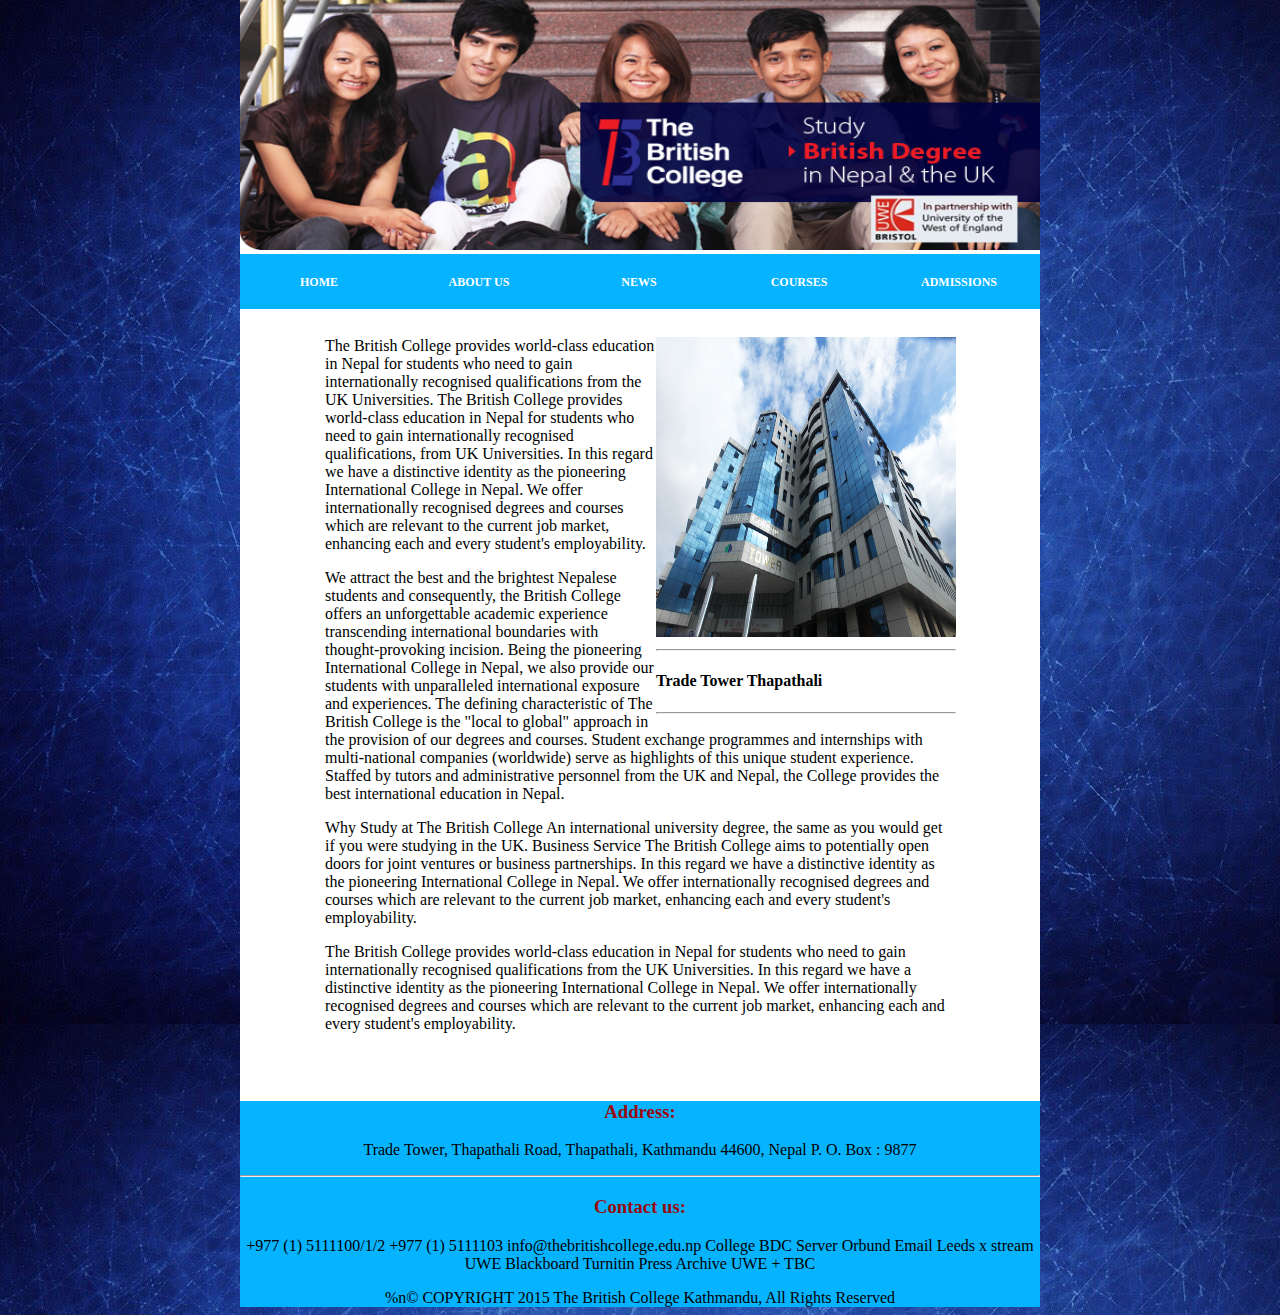
<file: Index.html>
<!DOCTYPE html>
<html>
	<head>
		<title>
			Kartavya
		</title>
		<link rel= "stylesheet" href="CSS/mno.css">
	</head>
	<body>
		<div id="container">
			<div id="header">
				<img src="Images/tbc1.png" alt="TBC" width="800px" height="250px"/>
			</div>
			<!--Navigation Bar-->
			<div id="nav">
				<ul>
					<li><a class ="nav" href="index.html">Home</a></li>
					<li>
						<a class ="nav" href="about_us.html">About us</a></li>
					<li><a class ="nav" href="news.html">News</a>
						<ul>
							<li><a class ="nav" href="party.html">Party</a></li>
							<li><a class ="nav" href="sports.html">sports</a></li>
						</ul>
						</li>
					<li><a class ="nav" href="courses.html">courses</a></li>
					<li><a class ="nav" href="admissions.html">Admissions</a>
						<ul>
						<li><a class ="nav" href="imageslider.html">CollegeTour</a></li>
						<li><a class ="nav" href="form.html">Form</a></li>
					</li>	
				</ul>
			</div>
			<!--Navigation Bar remains the same throughout the site-->
			<div id="content">
				<p>
					<div class="img">
						<img src ="Images/tt.jpg" alt="Trade Tower Thapathali" width="300px" height="300px" > 
					<hr>
					<h4>Trade Tower Thapathali</h4>
					<hr>
				<!--Description about the British College-->
				</div>
					The British College provides world-class education in Nepal for students who need to gain internationally recognised qualifications from the UK Universities. The British College provides world-class education in Nepal for students who need to gain internationally recognised qualifications, from UK Universities. In this regard we have a distinctive identity as the pioneering International College in Nepal. We offer internationally recognised degrees and courses which are relevant to the current job market, enhancing each and every student's employability.
				</p>
				
				<p>
					We attract the best and the brightest Nepalese students and consequently, the British College offers an unforgettable academic experience transcending international boundaries with thought-provoking incision. Being the pioneering International College in Nepal, we also provide our students with unparalleled international exposure and experiences.
					The defining characteristic of The British College is the "local to global" approach in the provision of our degrees and courses. Student exchange programmes and internships with multi-national companies (worldwide) serve as highlights of this unique student experience. Staffed by tutors and administrative personnel from the UK and Nepal, the College provides the best international education in Nepal.
				</p>
				<p>
					Why Study at The British College
					An international university degree, the same as you would get if you were studying in the UK.
					Business Service
					The British College aims to potentially open doors for joint ventures or business partnerships.
					In this regard we have a distinctive identity as the pioneering International College in Nepal. We offer internationally recognised degrees and courses which are relevant to the current job market, enhancing each and every student's employability.
				<p>
					The British College provides world-class education in Nepal for students who need to gain internationally recognised qualifications from the UK Universities. In this regard we have a distinctive identity as the pioneering International College in Nepal. We offer internationally recognised degrees and courses which are relevant to the current job market, enhancing each and every student's employability.
				</p>
				<!--Description or paragraphs end-->
			</div>
			<div id="footer">
				<h3>Address:</h3>
				<p>
					Trade Tower, Thapathali Road,
					Thapathali, Kathmandu 44600, Nepal
					P. O. Box : 9877
				</p>
					<hr>
				<h3>Contact us:</h3>
				<p>
					+977 (1) 5111100/1/2
					+977 (1) 5111103
					info@thebritishcollege.edu.np
					College BDC Server Orbund Email Leeds x stream UWE Blackboard Turnitin Press Archive UWE + TBC
				</p>
				<p>
					%n© COPYRIGHT 2015 The British College Kathmandu, All Rights Reserved
				</p>
			</div>
		</div>
	</body>
</html>
</file>
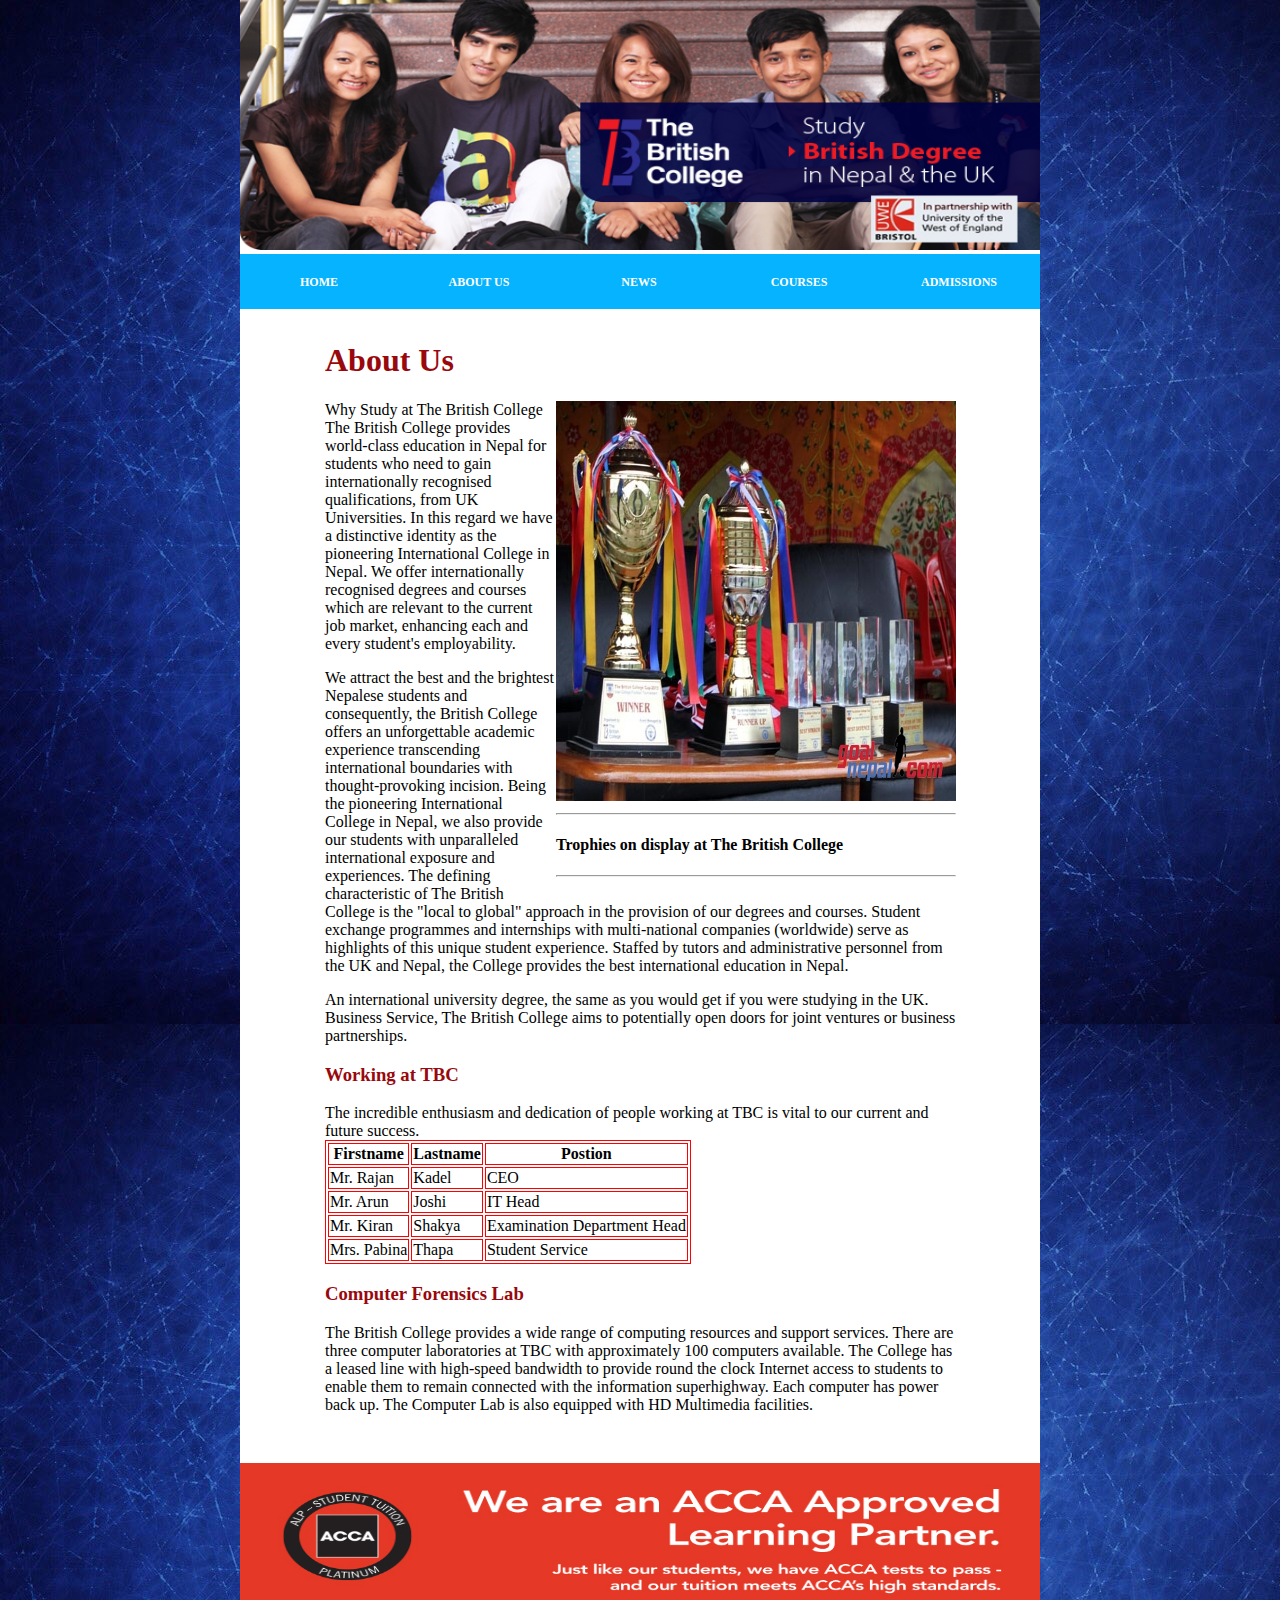
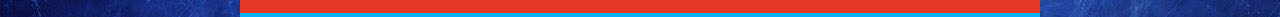
<file: about_us.html>
<!DOCTYPE html>
<html>
	<head>
		<title>
			Kartavya
		</title>
		<link rel= "stylesheet" href="CSS/mno.css">
	</head>
	<body>
		<div id="container">
			<div id="header">
				<img src="Images/tbc1.png" alt="TBC" width="800px" height=250px"/>
			</div>
			<!--Navigation Bar-->
			<div id="nav">
				<ul>
					<li><a class ="nav" href="index.html">Home</a></li>
					<li>
						<a class ="nav" href="about_us.html">About us</a></li>
					<li><a class ="nav" href="news.html">News</a>
						<ul>
							<li><a class ="nav" href="party.html">Party</a></li>
							<li><a class ="nav" href="sports.html">sports</a></li>
						</ul>
						</li>
					<li><a class ="nav" href="courses.html">courses</a></li>
					<li><a class ="nav" href="admissions.html">Admissions</a>
						<ul>
						<li><a class ="nav" href="imageslider.html">CollegeTour</a></li>
						<li><a class ="nav" href="form.html">Form</a></li>
					</li>	
				</ul>
			</div>
			<div id="content">
				<h1>About Us</h1>
				<div class="img">
					<img src="Images/trophy.jpg" alt="trophies" height="400px" width="400px"/>
					<!--Images float on the right and text are displayed on the left of image-->
					<hr>
					<h4>Trophies on display at The British College</h4>
					<hr>
				</div>
				<p>
					Why Study at The British College
					The British College provides world-class education in Nepal for students who need to gain internationally recognised qualifications, from UK Universities. In this regard we have a distinctive identity as the pioneering International College in Nepal. We offer internationally recognised degrees and courses which are relevant to the current job market, enhancing each and every student's employability.
				</p>
				<p>
					We attract the best and the brightest Nepalese students and consequently, the British College offers an unforgettable academic experience transcending international boundaries with thought-provoking incision. Being the pioneering International College in Nepal, we also provide our students with unparalleled international exposure and experiences.
					The defining characteristic of The British College is the "local to global" approach in the provision of our degrees and courses. Student exchange programmes and internships with multi-national companies (worldwide) serve as highlights of this unique student experience. Staffed by tutors and administrative personnel from the UK and Nepal, the College provides the best international education in Nepal.
				</p>
				<p>
					An international university degree, the same as you would get if you were studying in the UK. Business Service, The British College aims to potentially open doors for joint ventures or business partnerships.
				</p>
				<p>
					<h3>Working at TBC</h3>
					The incredible enthusiasm and dedication of people working at TBC is vital to our current and future success.
					<table>
					<tr>
						<th>Firstname</th>
						<th>Lastname</th>
						<th>Postion</th>
					</tr>
					<tr>
						<td>Mr. Rajan</td>
						<td>Kadel</td>
						<td>CEO</td>
					</tr>
					<tr>
						<td>Mr. Arun</td>
						<td>Joshi</td>
						<td>IT Head</td>
					</tr>
					<tr>
						<td>Mr. Kiran</td>
						<td>Shakya</td>
						<td>Examination Department Head</td>
					</tr>
					<tr>
						<td>Mrs. Pabina</td>
						<td>Thapa</td>
						<td>Student Service</td>
					</tr>
				</table>
				</p>
				<p>
					<h3>Computer Forensics Lab</h3>
					The British College provides a wide range of computing resources and support services. There are three computer laboratories at TBC with approximately 100 computers available. The College has a leased line with high-speed bandwidth to provide round the clock Internet access to students to enable them to remain connected with the information superhighway. Each computer has power back up. The Computer Lab is also equipped with HD Multimedia facilities.
				</p>
			</div>
			<div id="footer">
				<img src ="Images//acca1.jpg" alt="ACCA" width="800px" height="150px"> 
				<!--The footer consist just an image same width as the container div-->
			</div>
		</div>	
	</body>
</html>
</file>
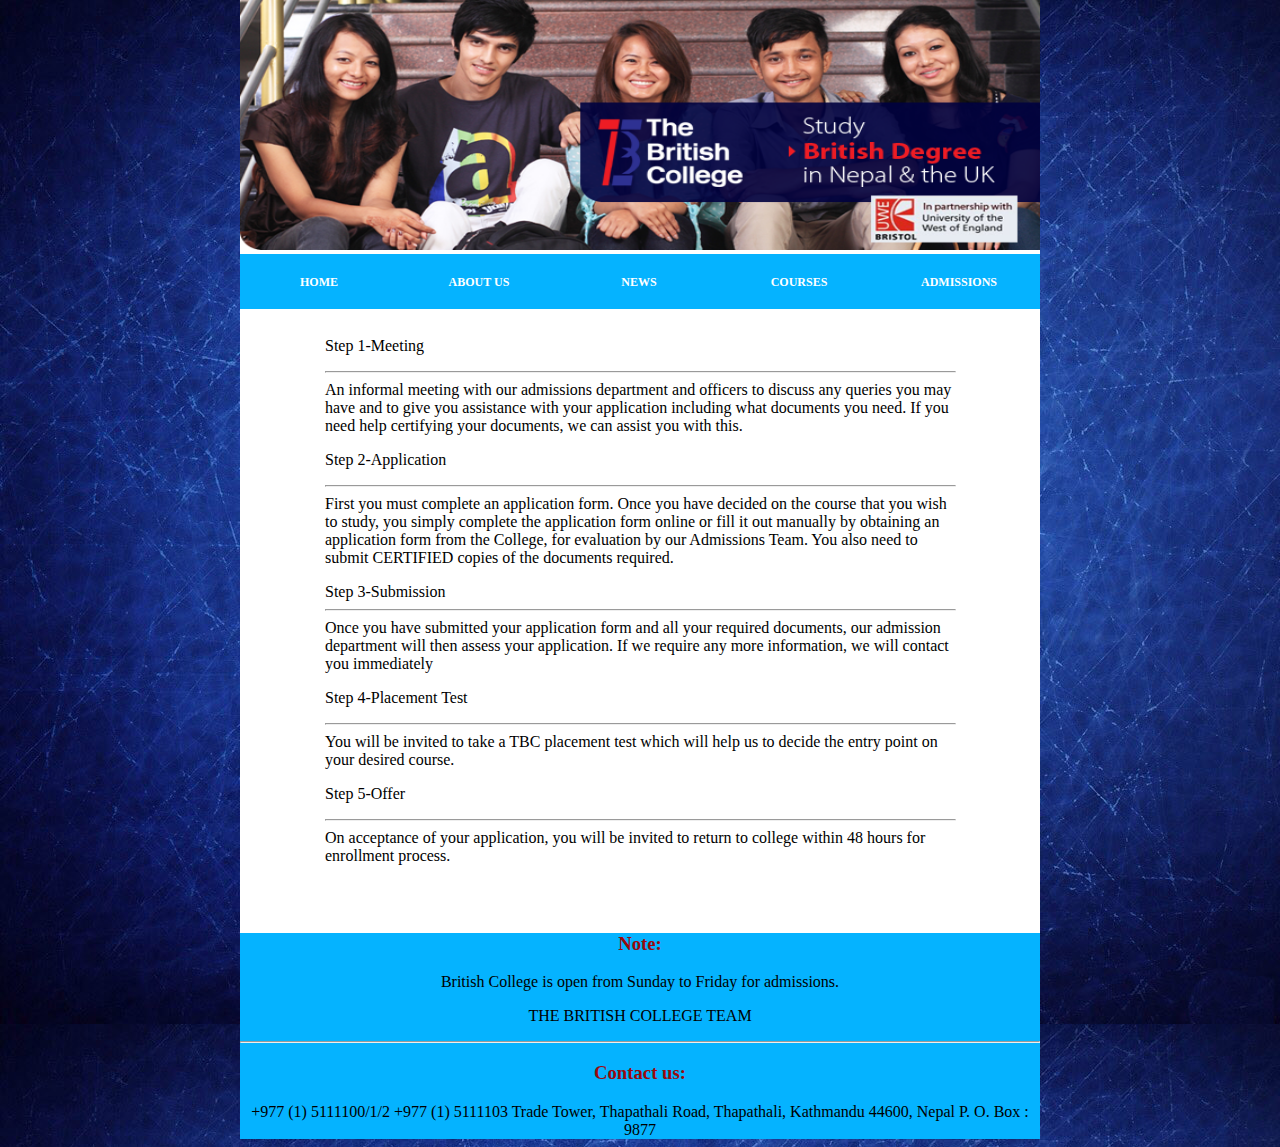
<file: admissions.html>
<!DOCTYPE html>
<html>
	<head>
		<title>
			Kartavya
		</title>
		<link rel= "stylesheet" href="CSS/mno.css">
	</head>
	<body>
		<div id="container">
			<div id="header">
				<img src="Images/tbc1.png" alt="TBC" width="800px" height=250px"/>
			</div>
			<!--Navigation Bar-->
			<div id="nav">
				<ul>
					<li><a class ="nav" href="index.html">Home</a></li>
					<li>
						<a class ="nav" href="about_us.html">About us</a></li>
					<li><a class ="nav" href="news.html">News</a>
						<ul>
							<li><a class ="nav" href="party.html">Party</a></li>
							<li><a class ="nav" href="sports.html">sports</a></li>
						</ul>
						</li>
					<li><a class ="nav" href="courses.html">courses</a></li>
					<li><a class ="nav" href="admissions.html">Admissions</a>
						<ul>
						<li><a class ="nav" href="imageslider.html">CollegeTour</a></li>
						<li><a class ="nav" href="form.html">Form</a></li>
					</li>	
				</ul>
			</div>
			<div id="content">
			<!--Step by Step process for admission broken down into paragraph-->
				<p>
					Step 1-Meeting
					<hr>
					An informal meeting with our admissions department and officers to discuss any queries you may have and to give you assistance with your application including what documents you need. If you need help certifying your documents, we can assist you with this.
				</p>
				<p>
					Step 2-Application
					<hr>
					First you must complete an application form. Once you have decided on the course that you wish to study, you simply complete the application form online or fill it out manually by obtaining an application form from the College, for evaluation by our Admissions Team. You also need to submit CERTIFIED copies of the documents required.
				</p>
					Step 3-Submission
					<hr>
					Once you have submitted your application form and all your required documents, our admission department will then assess your application. If we require any more information, we will contact you immediately
				<p>
					Step 4-Placement Test
					<hr>
					You will be invited to take a TBC placement test which will help us to decide the entry point on your desired course.
				</p>
				<p>
					Step 5-Offer
					<hr>
					On acceptance of your application, you will be invited to return to college within 48 hours for enrollment process.
				</p>
			</div>
			<!--Footer is broken down into two parts separated by hr-->
			<div id="footer">
				<h3>Note:</h3>
				<p>
					British College is open from Sunday to Friday for admissions.
				</p>
				<p>
					THE BRITISH COLLEGE TEAM
					
				</p>
				<hr>
				<h3>Contact us:</h3>
				<p>
					+977 (1) 5111100/1/2
					+977 (1) 5111103
					Trade Tower, Thapathali Road,
					Thapathali, Kathmandu 44600, Nepal
					P. O. Box : 9877
				</p>
			</div>
		</div>
	</body>
</html>
</file>
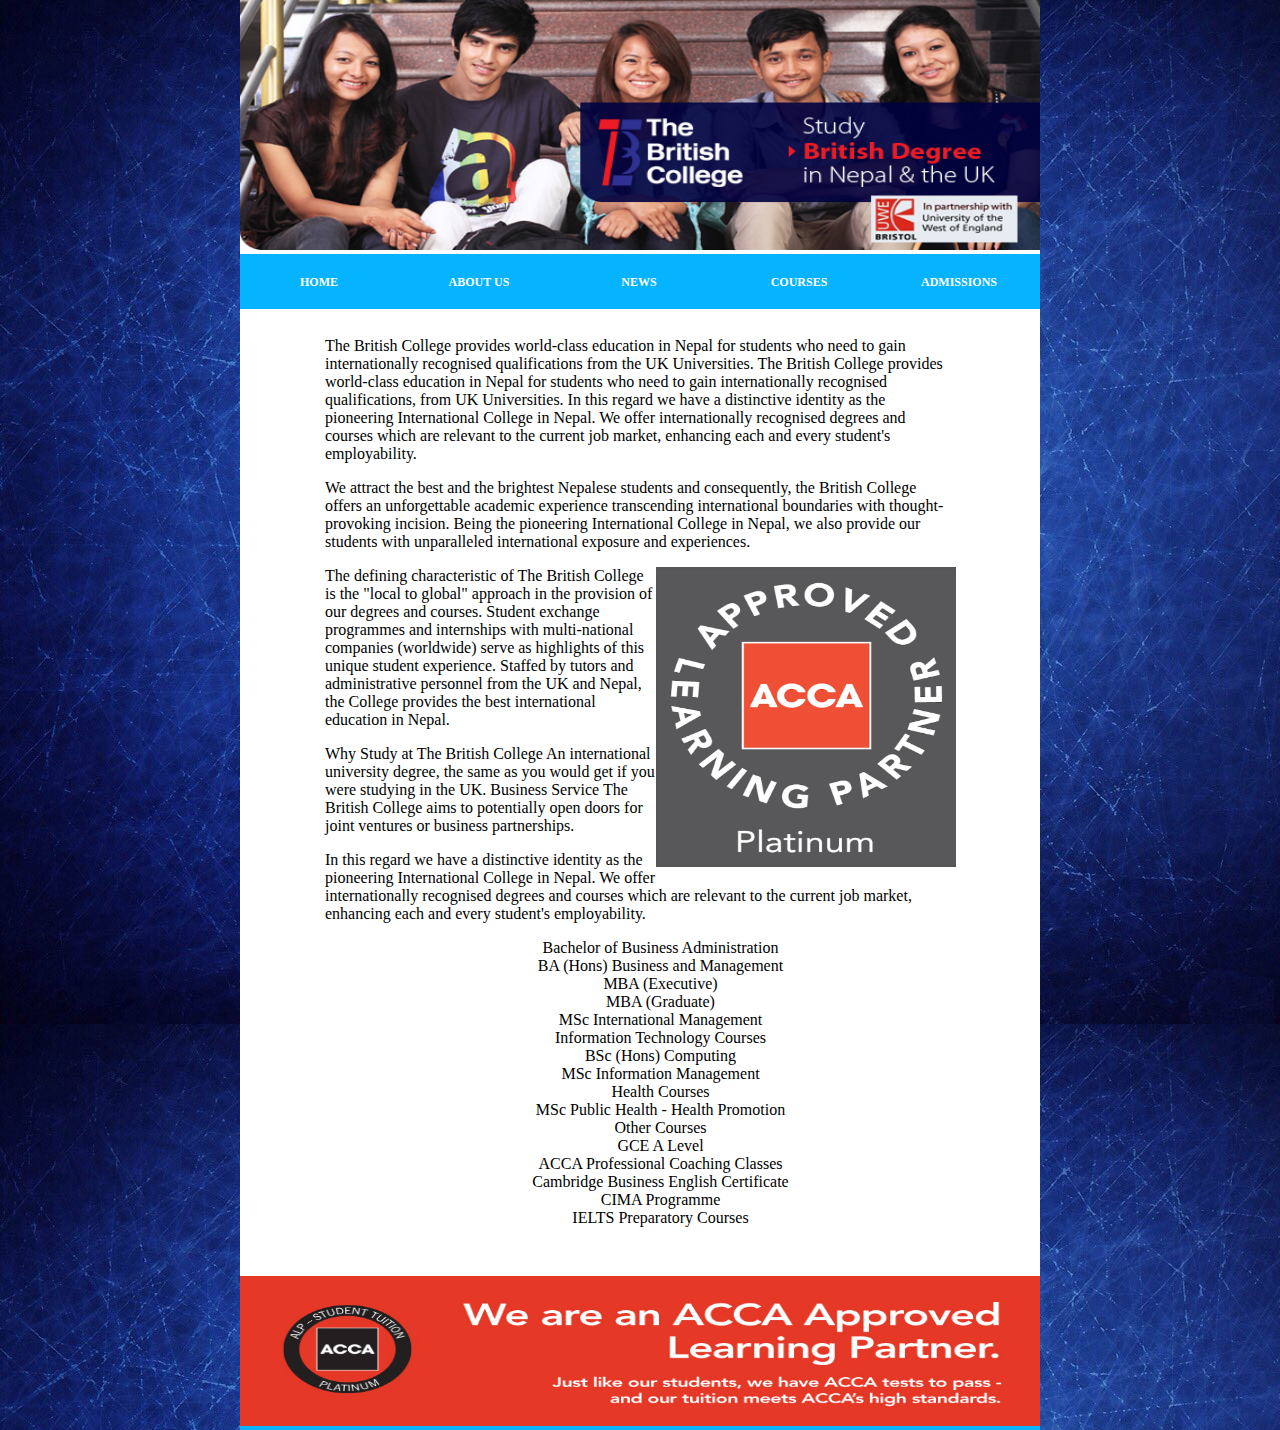
<file: Courses.html>
<!DOCTYPE html>
<html>
	<head>
		<title>
			Kartavya
		</title>
		<link rel= "stylesheet" href="CSS/mno.css">
	</head>
	<body>
		<div id="container">
			<div id="header">
				<img src="Images/tbc1.png" alt="TBC" width="800px" height=250px"/>
			</div>
			<!--Navigation Bar-->
			<div id="nav">
				<ul>
					<li><a class ="nav" href="index.html">Home</a></li>
					<li>
						<a class ="nav" href="about_us.html">About us</a></li>
					<li><a class ="nav" href="news.html">News</a>
						<ul>
							<li><a class ="nav" href="party.html">Party</a></li>
							<li><a class ="nav" href="sports.html">sports</a></li>
						</ul>
						</li>
					<li><a class ="nav" href="courses.html">courses</a></li>
					<li><a class ="nav" href="admissions.html">Admissions</a>
						<ul>
						<li><a class ="nav" href="imageslider.html">CollegeTour</a></li>
						<li><a class ="nav" href="form.html">Form</a></li>
					</li>	
				</ul>
			</div>
			<div id="content">
				<p>
					The British College provides world-class education in Nepal for students who need to gain internationally recognised qualifications from the UK Universities. The British College provides world-class education in Nepal for students who need to gain internationally recognised qualifications, from UK Universities. In this regard we have a distinctive identity as the pioneering International College in Nepal. We offer internationally recognised degrees and courses which are relevant to the current job market, enhancing each and every student's employability.
				</p>
				<p>
					We attract the best and the brightest Nepalese students and consequently, the British College offers an unforgettable academic experience transcending international boundaries with thought-provoking incision. Being the pioneering International College in Nepal, we also provide our students with unparalleled international exposure and experiences.
				</p>
				<!--Image of ACCA is shown on the right side using float on CSS-->
				<div class="img">
					<img src ="Images/accap.jpg" alt="ACCA" width="300px" height="300px"/> 
				</div>
				<p>
					The defining characteristic of The British College is the "local to global" approach in the provision of our degrees and courses. Student exchange programmes and internships with multi-national companies (worldwide) serve as highlights of this unique student experience. Staffed by tutors and administrative personnel from the UK and Nepal, the College provides the best international education in Nepal.
				</p>
				<p>
					Why Study at The British College
					An international university degree, the same as you would get if you were studying in the UK.
					Business Service
					The British College aims to potentially open doors for joint ventures or business partnerships.
				</p>
				<p>
				<!--List is displayed in the centre without list style types-->
					In this regard we have a distinctive identity as the pioneering International College in Nepal. We offer internationally recognised degrees and courses which are relevant to the current job market, enhancing each and every student's employability.
					<ul>
						<li>Bachelor of Business Administration</li>
						<li>BA (Hons) Business and Management</li>
						<li>MBA (Executive)</li>
						<li>MBA (Graduate)</li>
						<li>MSc International Management</li>
						<li>Information Technology Courses</li>
						<li>BSc (Hons) Computing</li>
						<li>MSc Information Management	</li>	
						<li>Health Courses</li>
						<li>MSc Public Health - Health Promotion</li>
						<li>Other Courses</li>
						<li>GCE A Level</li>
						<li>ACCA Professional Coaching Classes</li>
						<li>Cambridge Business English Certificate</li>
						<li>CIMA Programme</li>
						<li>IELTS Preparatory Courses</li>
					</ul>
				</p>
				</div>
				<div id="footer">
					<img src ="Images//acca1.jpg" alt="ACCA" width="800px" height="150px"> 
				</div>
		</div>
	</body>
</html>
</file>
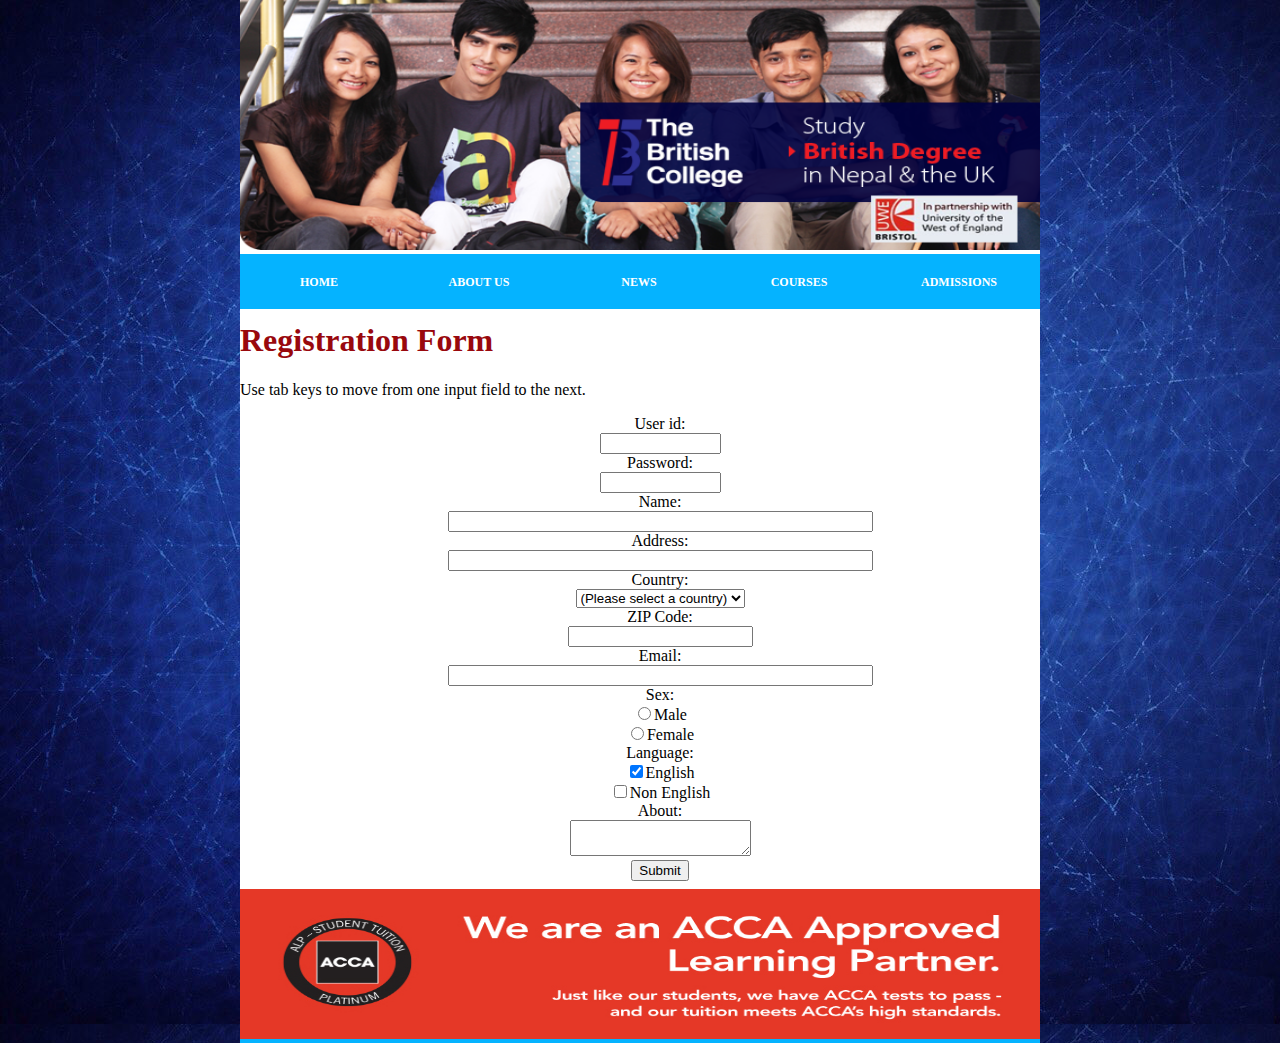
<file: form.html>
<!DOCTYPE html>
<html>
	<head>
		<title>
			Kartavya
		</title>
		<link rel= "stylesheet" href="CSS/mno.css">
	</head>
	<body>
		<div id="container">
			<div id="header">
				<img src="Images/tbc1.png" alt="TBC" width="800px" height=250px"/>
			</div>
			<!--Navigation Bar-->
			<div id="nav">
				<ul>
					<li><a class ="nav" href="index.html">Home</a></li>
					<li>
						<a class ="nav" href="about_us.html">About us</a></li>
					<li><a class ="nav" href="news.html">News</a>
						<ul>
							<li><a class ="nav" href="party.html">Party</a></li>
							<li><a class ="nav" href="sports.html">sports</a></li>
						</ul>
						</li>
					<li><a class ="nav" href="courses.html">courses</a></li>
					<li><a class ="nav" href="admissions.html">Admissions</a>
						<ul>
						<li><a class ="nav" href="imageslider.html">CollegeTour</a></li>
						<li><a class ="nav" href="form.html">Form</a></li>
					</li>	
				</ul>
			</div>
			<div id="container">
				<h1>Registration Form</h1>  
				<p>Use tab keys to move from one input field to the next.</p>  
				<form name='registration' onSubmit="return formValidation();">  
				<ul>  
					<li><label for="userid">User id:</label></li>  
					<li><input type="text" name="userid" size="12" /></li>  
					<li><label for="passid">Password:</label></li>  
					<li><input type="password" name="passid" size="12" /></li>  
					<li><label for="username">Name:</label></li>  
					<li><input type="text" name="username" size="50" /></li>  
					<li><label for="address">Address:</label></li>  
					<li><input type="text" name="address" size="50" /></li>  
					<li><label for="country">Country:</label></li>  
					<li><select name="country">  
						<option selected="" value="Default">(Please select a country)</option>  
						<option value="AF">Australia</option>  
						<option value="AL">Canada</option>  
						<option value="DZ">India</option>  
						<option value="AS">Russia</option>  
						<option value="AD">USA</option>  
					</select></li>  
						<li><label for="zip">ZIP Code:</label></li>  
						<li><input type="text" name="zip" /></li>  
						<li><label for="email">Email:</label></li>  
						<li><input type="text" name="email" size="50" /></li>  
						<li><label id="gender">Sex:</label></li>  
						<li><input type="radio" name="msex" value="Male" /><span>Male</span></li>  
						<li><input type="radio" name="fsex" value="Female" /><span>Female</span></li>  
					<li><label>Language:</label></li>  
						<li><input type="checkbox" name="en" value="en" checked /><span>English</span></li>  
						<li><input type="checkbox" name="nonen" value="noen" /><span>Non English</span></li>  
						<li><label for="desc">About:</label></li>  
						<li><textarea name="desc" id="desc"></textarea></li>  
						<li><input type="submit" name="submit" value="Submit" /></li>  
				</ul>  
				</form>  
				<script>
					function formValidation()  
					{  
						var uid = document.registration.userid;  
						var passid = document.registration.passid;  
						var uname = document.registration.username;  
						var uadd = document.registration.address;  
						var ucountry = document.registration.country;  
						var uzip = document.registration.zip;  
						var uemail = document.registration.email;  
						var umsex = document.registration.msex;  
						var ufsex = document.registration.fsex; if(userid_validation(uid,5,12))  
					{  
						if(passid_validation(passid,7,12))  
						{  
							if(allLetter(uname))  
							{  
								if(alphanumeric(uadd))  
								{   
									if(countryselect(ucountry))  
									{  
										if(allnumeric(uzip))  
										{  
											if(ValidateEmail(uemail))  
											{  
												if(validsex(umsex,ufsex))  
												{  
												}  
											}   
										}  
									}   
								}  
							}  
						}  
					}  
						return false;  
					}  
					function userid_validation(uid,mx,my)  
					{  
						var uid_len = uid.value.length;  
						if (uid_len == 0 || uid_len >= my || uid_len < mx)  
					{  
						alert("User Id should not be empty / length be between "+mx+" to "+my);  
						uid.focus();  
						return false;  
					}  
						return true;  
					}  
						function passid_validation(passid,mx,my)  
					{  
						var passid_len = passid.value.length;  
						if (passid_len == 0 ||passid_len >= my || passid_len < mx)  
					{  
						alert("Password should not be empty / length be between "+mx+" to "+my);  
						passid.focus();  
						return false;  
					}  
						return true;  
					}  
						function allLetter(uname)  
					{   
						var letters = /^[A-Za-z]+$/;  
						if(uname.value.match(letters))  
						{  
							return true;  
						}  
						else  
						{  
							alert('Username must have alphabet characters only');  
							uname.focus();  
							return false;  
						}  
					}  
					function alphanumeric(uadd)  
						{   
						var letters = /^[0-9a-zA-Z]+$/;  
						if(uadd.value.match(letters))  
						{  
							return true;  
						}  
						else  
						{  
							alert('User address must have alphanumeric characters only');  
							uadd.focus();  
							return false;  
						}  
						}  
					function countryselect(ucountry)  
					{  
						if(ucountry.value == "Default")  
					{  
						alert('Select your country from the list');  
						ucountry.focus();  
						return false;  
					}  
					else  
					{  
					return true;  
					}  
					}  
					function allnumeric(uzip)  
					{   
						var numbers = /^[0-9]+$/;  
						if(uzip.value.match(numbers))  
						{  
						return true;  
						}  
						else  
						{  
						alert('ZIP code must have numeric characters only');  
						uzip.focus();  
						return false;  
						}  
					}  
					function ValidateEmail(uemail)  
					{  
						var mailformat = /^\w+([\.-]?\w+)*@\w+([\.-]?\w+)*(\.\w{2,3})+$/;  
						if(uemail.value.match(mailformat))  
						{  
							return true;  
						}  
						else  
						{  
							alert("You have entered an invalid email address!");  
							uemail.focus();  
							return false;  
						}  
					}  
					function validsex(umsex,ufsex)  
					{  
						x=0;  
						  
						if(umsex.checked)   
						{  
							x++;  
						} if(ufsex.checked)  
						{  
							x++;   
						}  
							if(x==0)  
						{  
							alert('Select Male/Female');  
							umsex.focus();  
							return false;  
						}  
						else  
						{  
							alert('Form Successfully Submitted');  
							window.location.reload()  
							return true;}  
					}  

			</script>
		</div>
		<div id="footer">
				<img src ="Images/acca1.jpg" alt="ACCA" width="800px" height="150px"> 
				<!--The footer consist just an image same width as the container div-->
			</div>
	</body>  
</html>
</file>
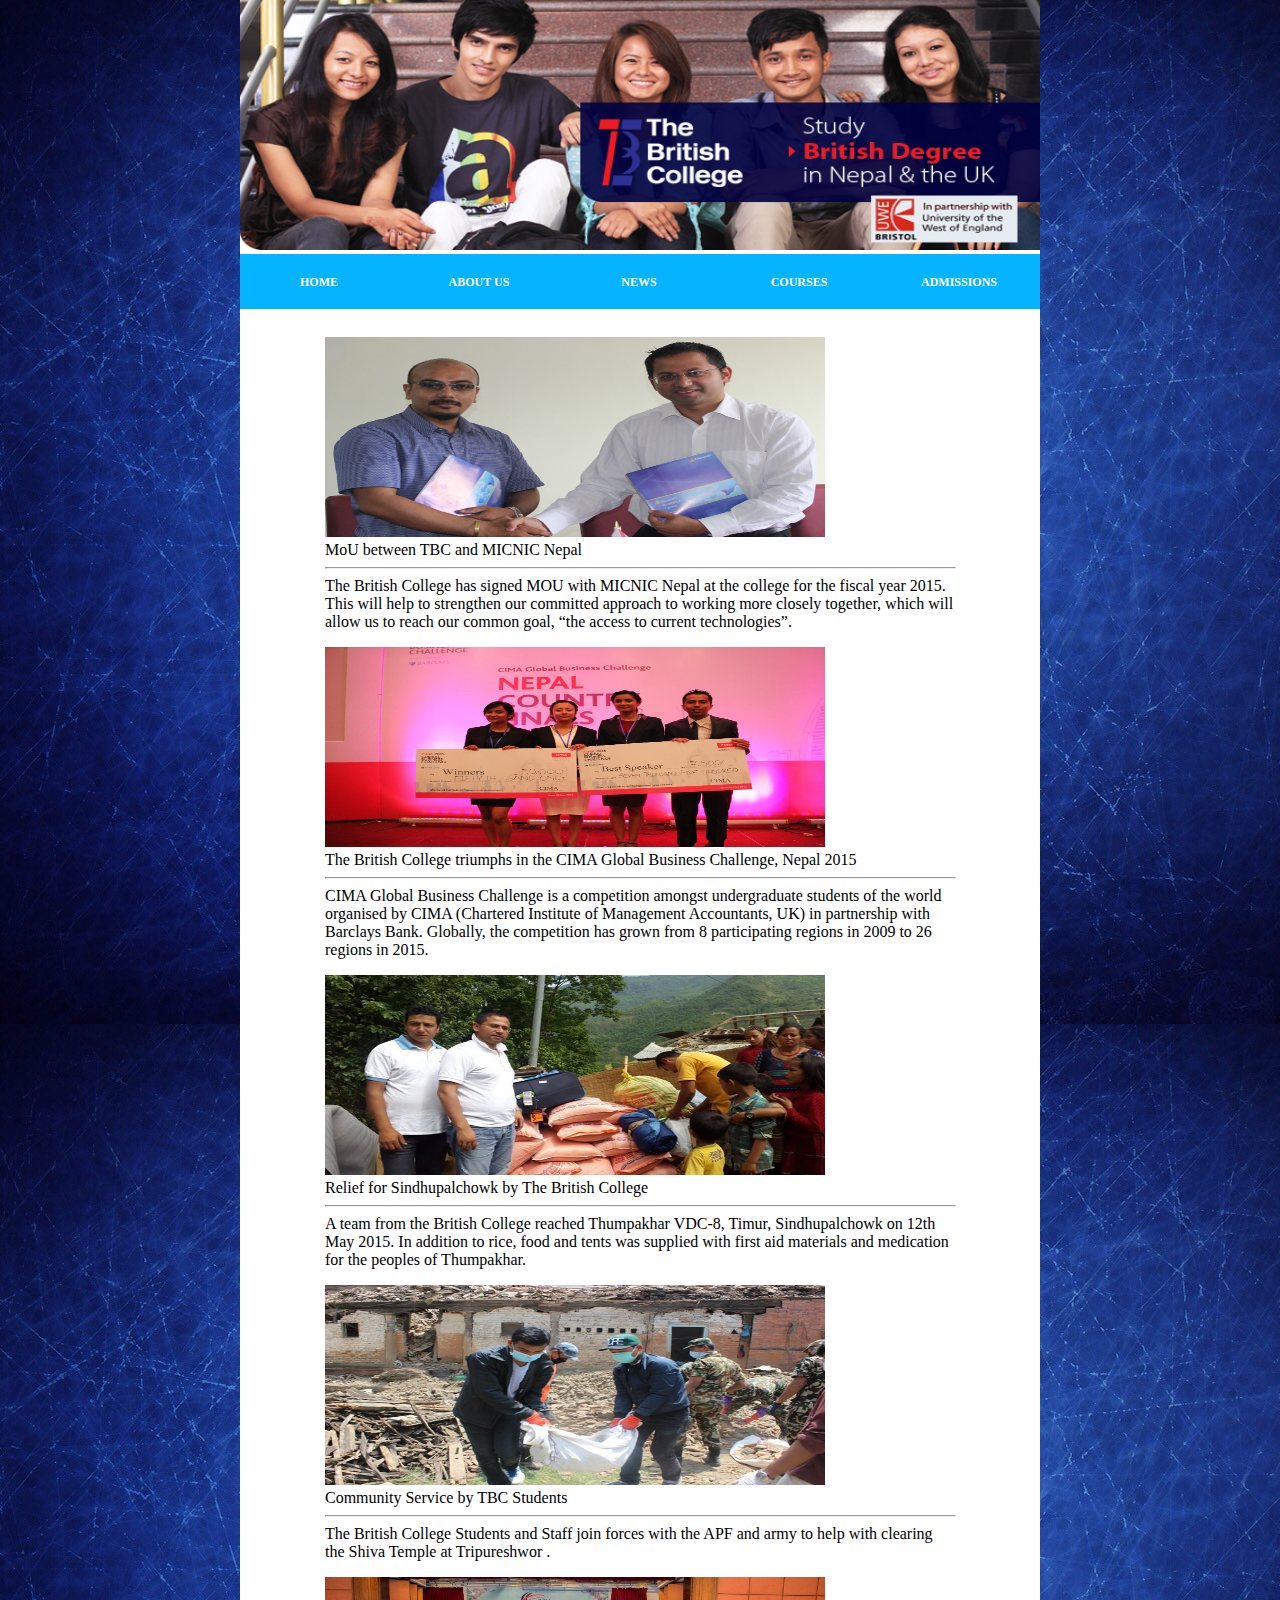
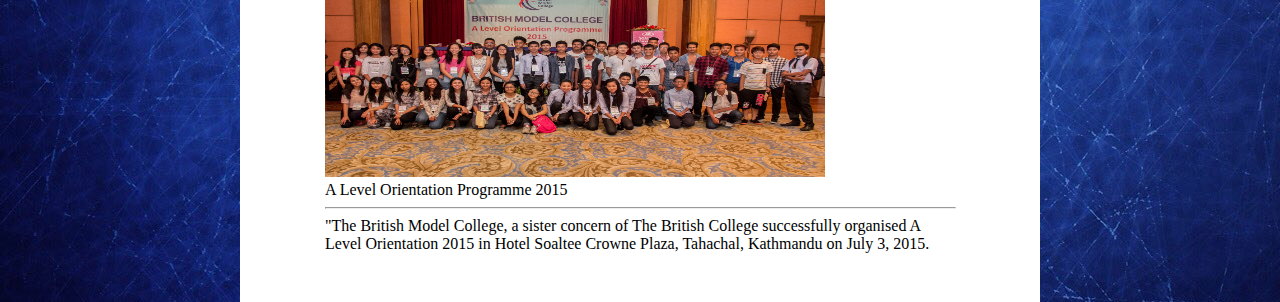
<file: news.html>
<!DOCTYPE html>
<html>
	<head>
		<title>
			Kartavya
		</title>
		<link rel= "stylesheet" href="CSS/mno.css">
	</head>
	<body>
		<div id="container">
			<div id="header">
				<img src="Images/tbc1.png" alt="TBC" width="800px" height=250px"/>
			</div>
			<!--Navigation Bar-->
			<div id="nav">
				<ul>
					<li><a class ="nav" href="index.html">Home</a></li>
					<li>
						<a class ="nav" href="about_us.html">About us</a></li>
					<li><a class ="nav" href="news.html">News</a>
						<ul>
							<li><a class ="nav" href="party.html">Party</a></li>
							<li><a class ="nav" href="sports.html">sports</a></li>
						</ul>
						</li>
					<li><a class ="nav" href="courses.html">courses</a></li>
					<li><a class ="nav" href="admissions.html">Admissions</a>
						<ul>
						<li><a class ="nav" href="imageslider.html">CollegeTour</a></li>
						<li><a class ="nav" href="form.html">Form</a></li>
					</li>	
				</ul>
			</div>
			<div id="content">
					<p>
					<!--It is shown in Image followed by description style-->
						<div>
							<img src="Images/rk.jpg" alt="CEO of TBC" height="200px" width="500px"/>
						</div>
						MoU between TBC and MICNIC Nepal
						<hr>
					The British College has signed MOU with MICNIC Nepal at the college for the fiscal year 2015. This will help to strengthen our committed approach to working more closely together, which will allow us to reach our common goal, “the access to current technologies”.
					</p>
					<p>
					<div>
							<img src="Images/CIMA.jpg" alt="CIMA challenge" height="200px" width="500px"/>
						</div>
						The British College triumphs in the CIMA Global Business Challenge, Nepal 2015
						<hr>
						CIMA Global Business Challenge is a competition amongst undergraduate students of the world organised by CIMA (Chartered Institute of Management Accountants, UK) in partnership with Barclays Bank. Globally, the competition has grown from 8 participating regions in 2009 to 26 regions in 2015.
					</p>
					<p>
					<!--Width and height is maintained within the codes to fit the image properly in the centre of the screen without breaking out of the container div-->
						<div>
							<img src="Images/relief.jpg" alt="help by TBC" height="200px" width="500px"/>
						</div>
						Relief for Sindhupalchowk by The British College
					<hr>
					A team from the British College reached Thumpakhar VDC-8, Timur, Sindhupalchowk on 12th May 2015. In addition to rice, food and tents was supplied with first aid materials and medication for the peoples of Thumpakhar.
					</p>
					<p>
						<div>
							<img src="Images/service.jpg" alt="CEO of TBC" height="200px" width="500px"/>
						</div>
						Community Service by TBC Students
						<hr>
						The British College Students and Staff join forces with the APF and army to help with clearing the Shiva Temple at Tripureshwor .
					</p>
					<p>
						<div>
							<img src="Images/alevel.jpg" alt="a level students" height="200px" width="500px"/>
						</div>
						A Level Orientation Programme 2015
						<hr>
						"The British Model College, a sister concern of The British College successfully organised A Level Orientation 2015 in Hotel Soaltee Crowne Plaza, Tahachal, Kathmandu on July 3, 2015.
					</p>
					</div>
					<!--Footer is not used in this page-->
		</div>
	</body>
</html>
</file>
<file: CSS/mno.css>
body{
	background-color:rgb(123, 123, 123);
	background-image:url("../Images/bg.jpg");
	 background-repeat: repeat;
	font-family:verdana;
	
}
	
ul{
	list-style-type:none;
	text-align:center;
}

h1, h2, h3{	
	color:rgb(153, 8, 13);
}

p{
	font-family:verdana;
}
table,th,td{
	border:1px solid red;
}
.nav:link, .nav:visited{
	font-size:.75em;
	font-family:verdana;
	display: block;
	width:150px;
	font-weight:bold;
	text-decoration:none;
	color:white;
	background-color:rgb(5, 179, 255);
	text-align:center;
	padding:21px 6px 19px 4px;
	text-transform:uppercase;
}

#nav ul li:hover ul{
	display: block;
}
#nav ul ul{
	display:none;
	position:absolute;
	border:3px solid;
	float:left;
}
#nav ul ul li a:visited, a:hover{
	background-color:green; 
	text-decoration:underline;
}

#nav ul{
	list-style-type:none;
	margin:0px;
	padding:0px;
	overflow:hidden;
	display:flex;
	
}
.nav:hover,.nav:active{
	color:#001100; 
	background-color:green; 
	text-decoration:underline;
}
.img{
	float:right;
}

.img3{
	float:right;
	border:1px solid rgb(5, 179, 255);
	
}
.img2{
	float:left;
	border:1px solid rgb(5, 179, 255);
}

#container{
	align:auto;
	background-color:white;
	width: 800px;
	margin: -08px auto;
}

#content{
	padding: 12px 84px 33px 85px;
	//margin left: 10px
	//margin right: 2px
}
#footer{
	background-color:rgb(5, 179, 255);
	width:800px;
	text-align:center;
}
</file>
